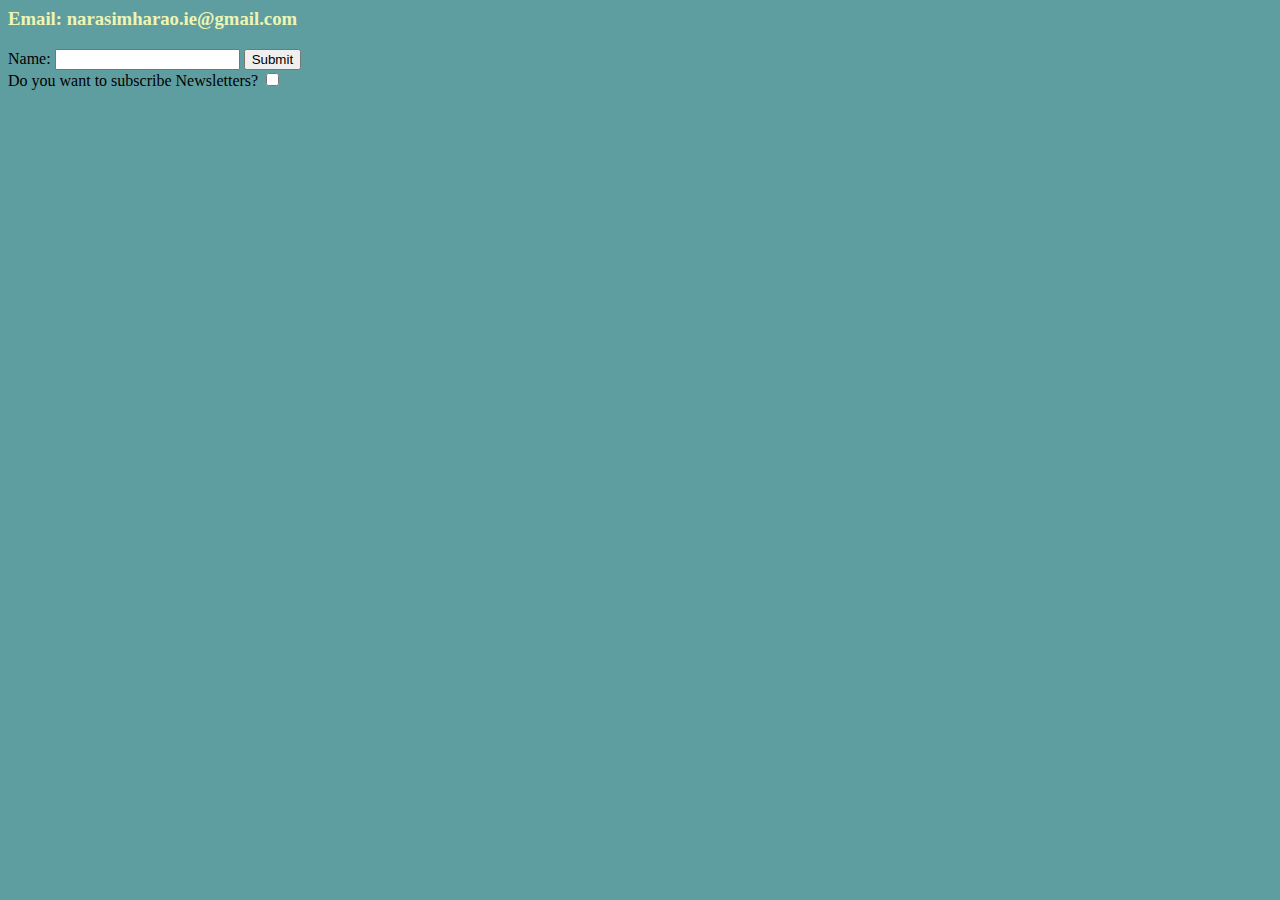
<file: contactme.html>
<html>
    <head>
        <title>Contact Me</title>
        <link rel="stylesheet" href="CSS/styles.css">
    </head>
    <body>
        <h3>Email: narasimharao.ie@gmail.com</h3>
    </body>
    <form class="" action="mailto:narasimharao.ie@gmail.com" method="POST">
        <label>Name: </label>
        <input type="text">
        <input type="submit"><br>
        <label>Do you want to subscribe Newsletters?</label>
        <input type="checkbox">
    </form>
</html>
</file>
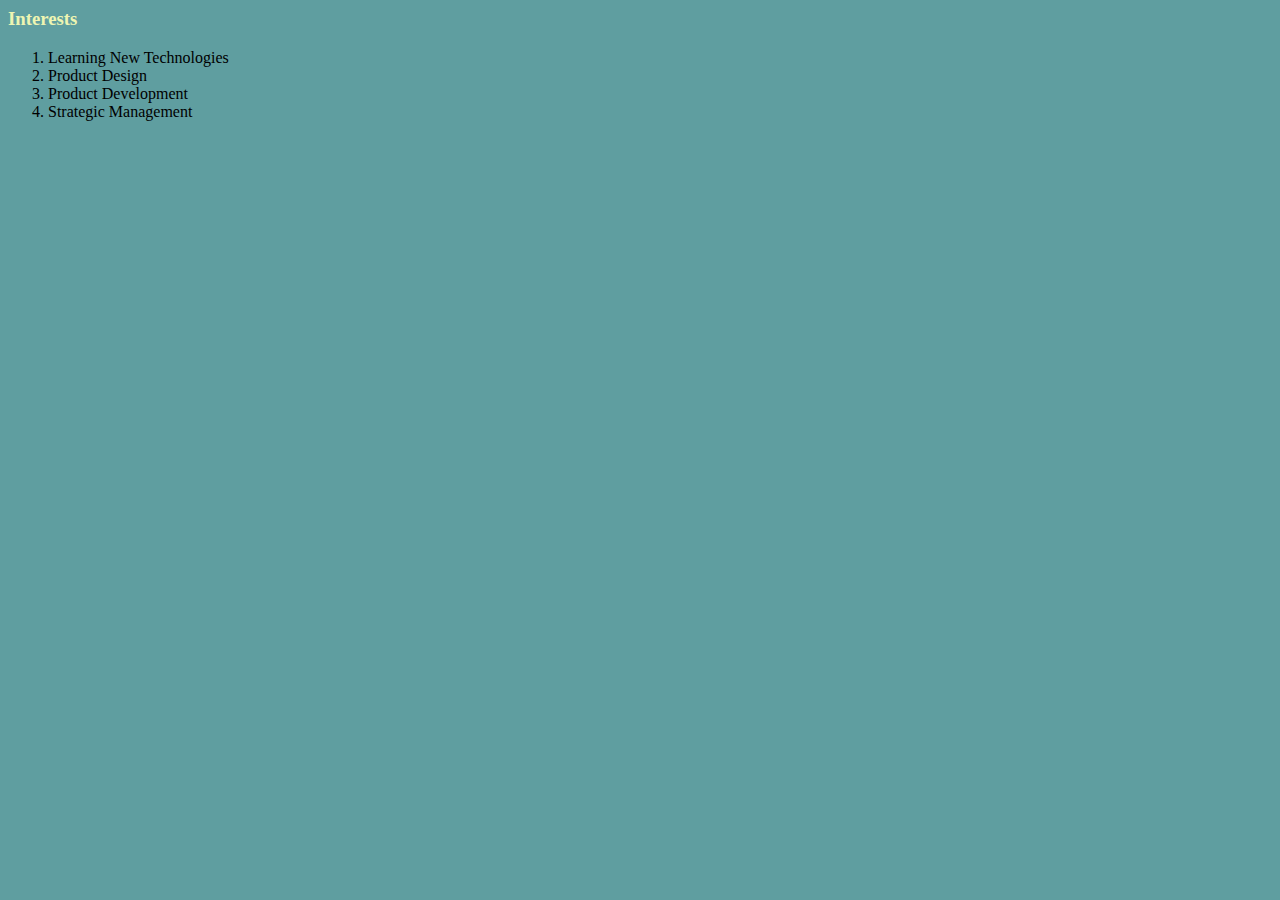
<file: hobbies.html>
<html>
    <head>
        <title>My Interests</title>
        <link rel="stylesheet" href="CSS/styles.css">
    </head>
    <body>
            <h3>Interests</h3>
            <ol>
                <li>Learning New Technologies</li>
                <li>Product Design</li>
                <li>Product Development</li>
                <li>Strategic Management</li>
            </ol>
    </body>
</html>
</file>
<file: CSS/styles.css>
body{
    background-color:cadetblue;
    /*background-color: #FCD7AD*/;
}
hr{
    background-color:none;
    border-style: dotted none none;
    border-style: 100px;
    height:0px;
    border-color:#eef5b2;
    border-width:10px;
    width:25%;
    

}
h3{
    color:#eef5b2;
}
h1{
    color:##eef5b2;
}
img{
    image-orientation:from-image;
}
</file>
